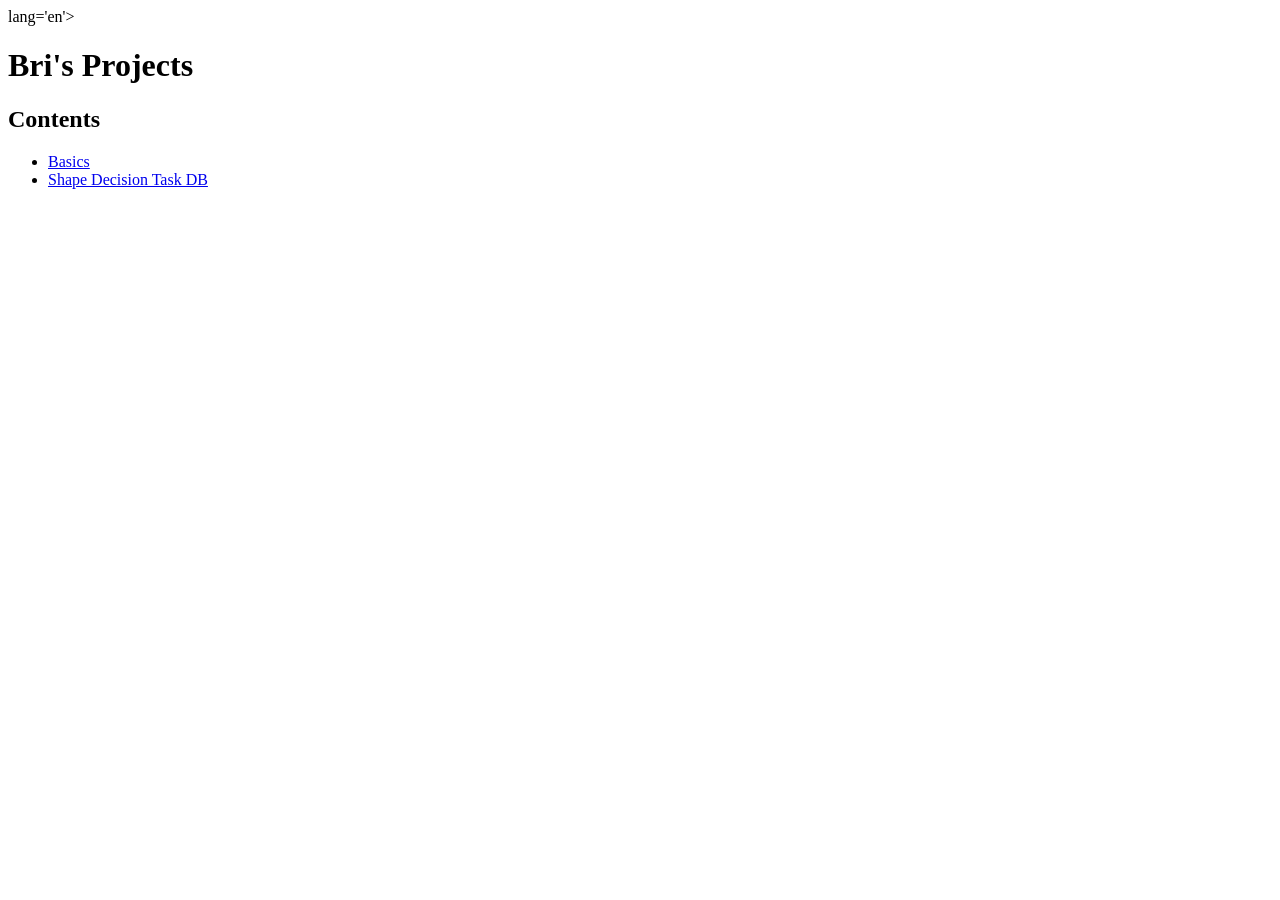
<file: web/index.html>
<!doctype html>
lang='en'>

<head>
    <title>PSY1903</title>
    <link href=data:, rel=icon>
</head>

<body>
    <h1>Bri's Projects</h1>

    <h2>Contents</h2>
    <ul>
        <li><a href='projects/basics'>Basics</a></li>
        <li><a href='projects/sdt-db'>Shape Decision Task DB</a></li>
    </ul>

</body>

</html>
</file>
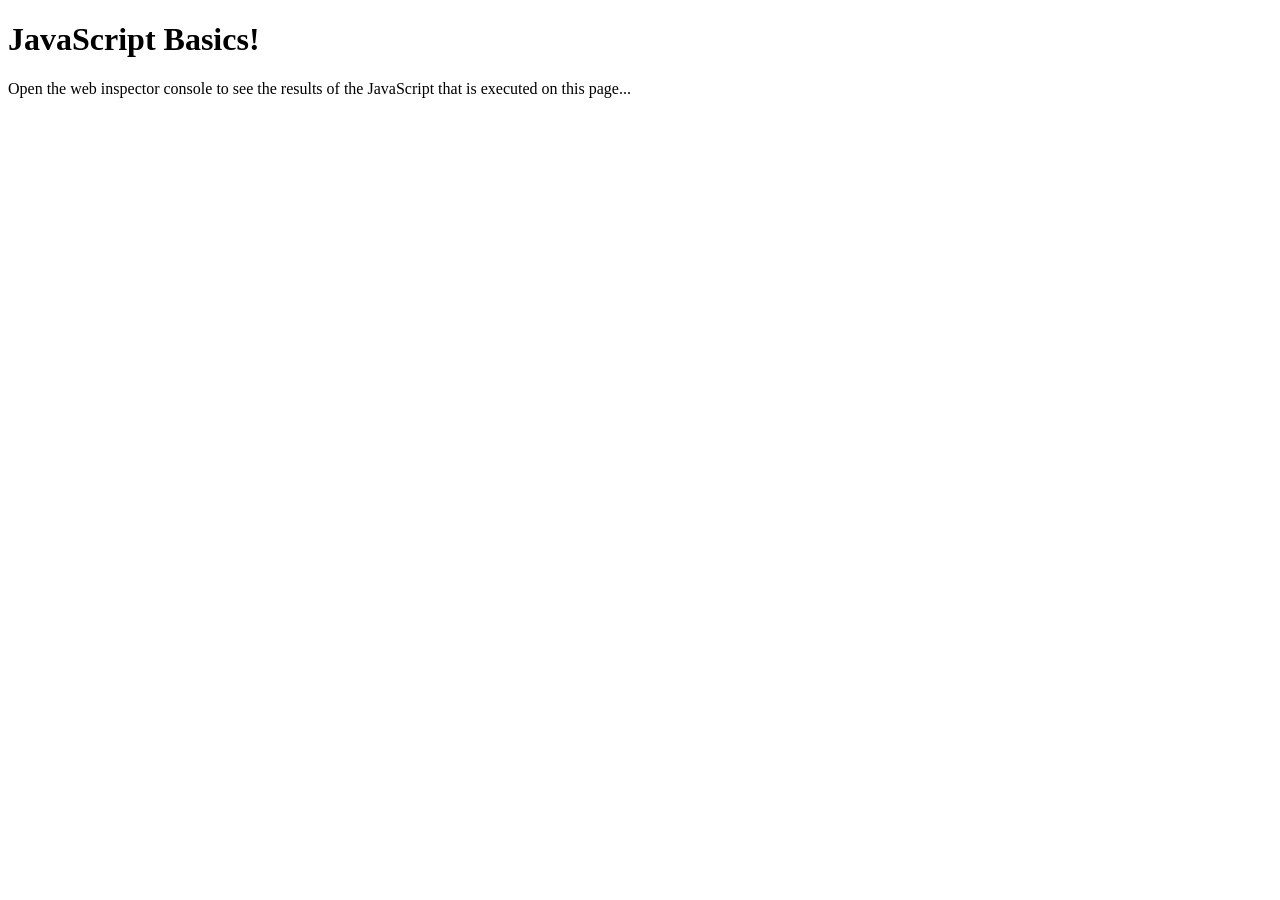
<file: web/projects/basics/index.html>
<!doctype html>
<html lang='en'>

<head>
    <title>JavaScript Basics</title>
    <link href=data:, rel=icon>
    <script src='app.js' defer></script>
</head>

<body>
    <h1>JavaScript Basics!</h1>
    <p>
        Open the web inspector console to see the results of
        the JavaScript that is executed on this page...
    </p>
</body>

</html>
</file>
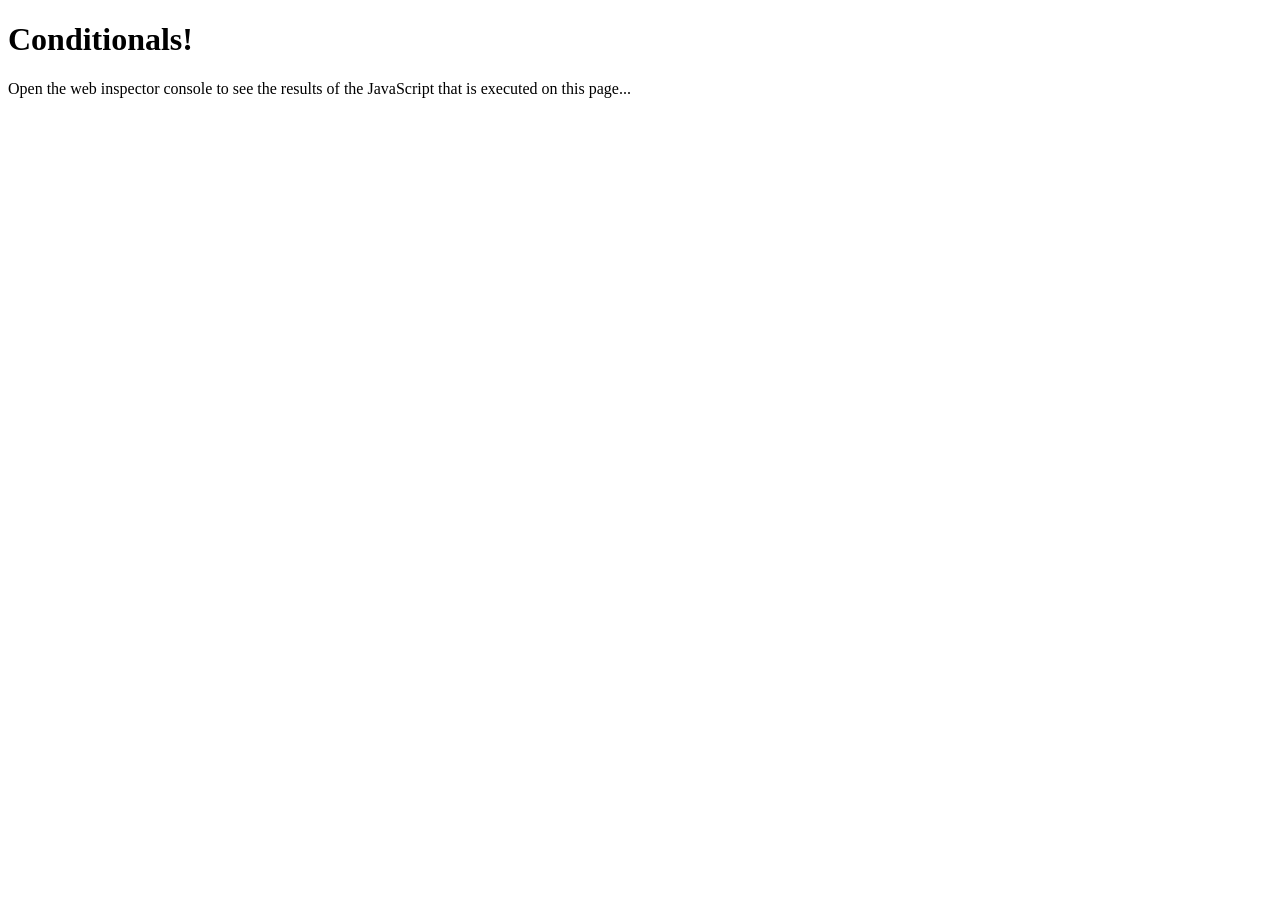
<file: web/projects/conditionals-and-refactoring/index.html>
<!doctype html>
<html lang='en'>

<head>
    <title>Conditionals</title>
    <link href=data:, rel=icon>
    <script src='app.js' defer></script>
</head>

<body>
    <h1>Conditionals!</h1>
    <p>
        Open the web inspector console to see the results of
        the JavaScript that is executed on this page...
    </p>
</body>

</html>
</file>
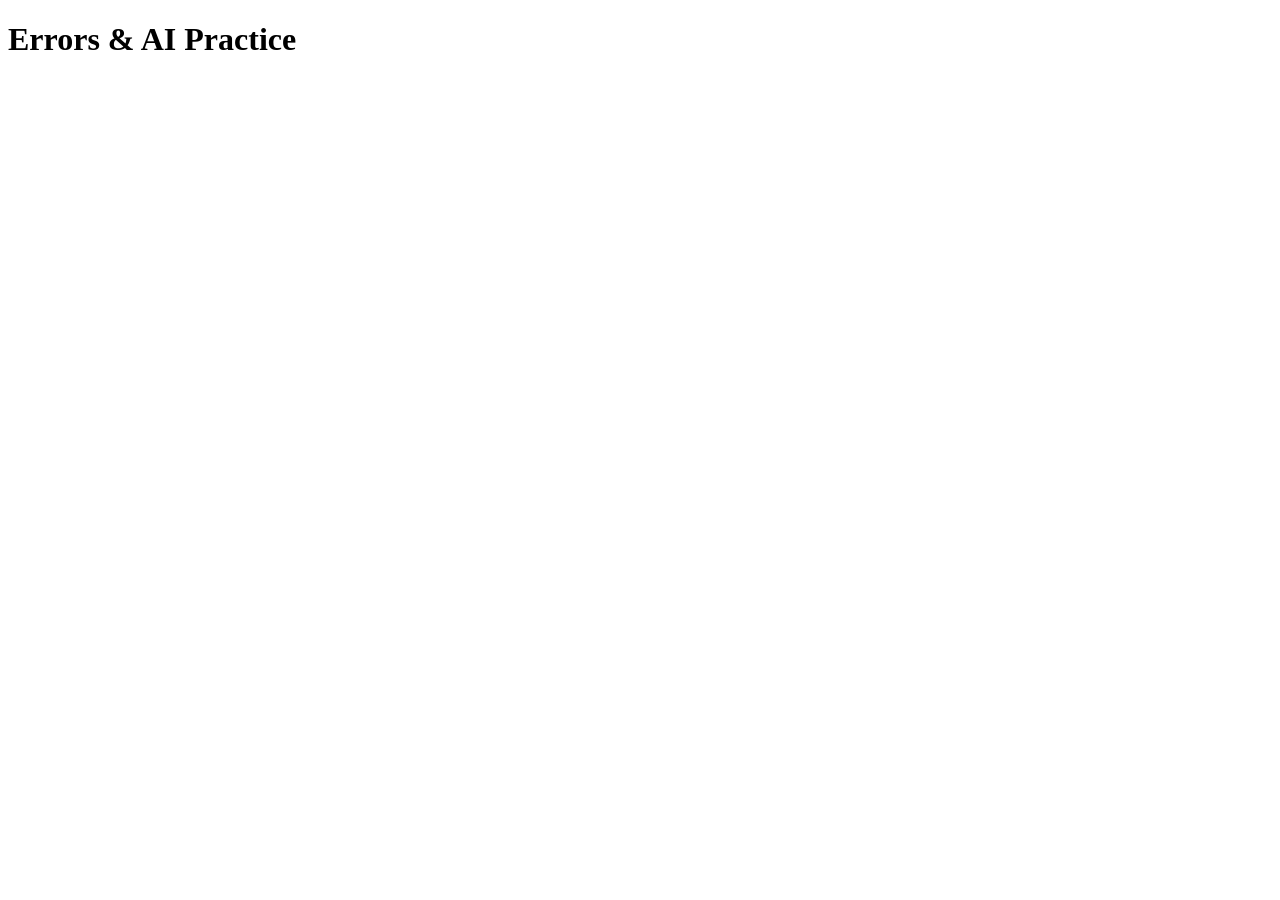
<file: web/projects/errors-and-ai/index.html>
<!DOCTYPE html>
<html lang="en">

<head>
    <meta charset="UTF-8">
    <meta name="viewport" content="width=device-width, initial-scale=1.0">
    <title>Errors & AI Practice</title>
    <link href=data:, rel=icon>
    <script src='app.js' defer></script>
</head>

<body>
    <h1>Errors & AI Practice</h1>

</body>

</html>
</file>
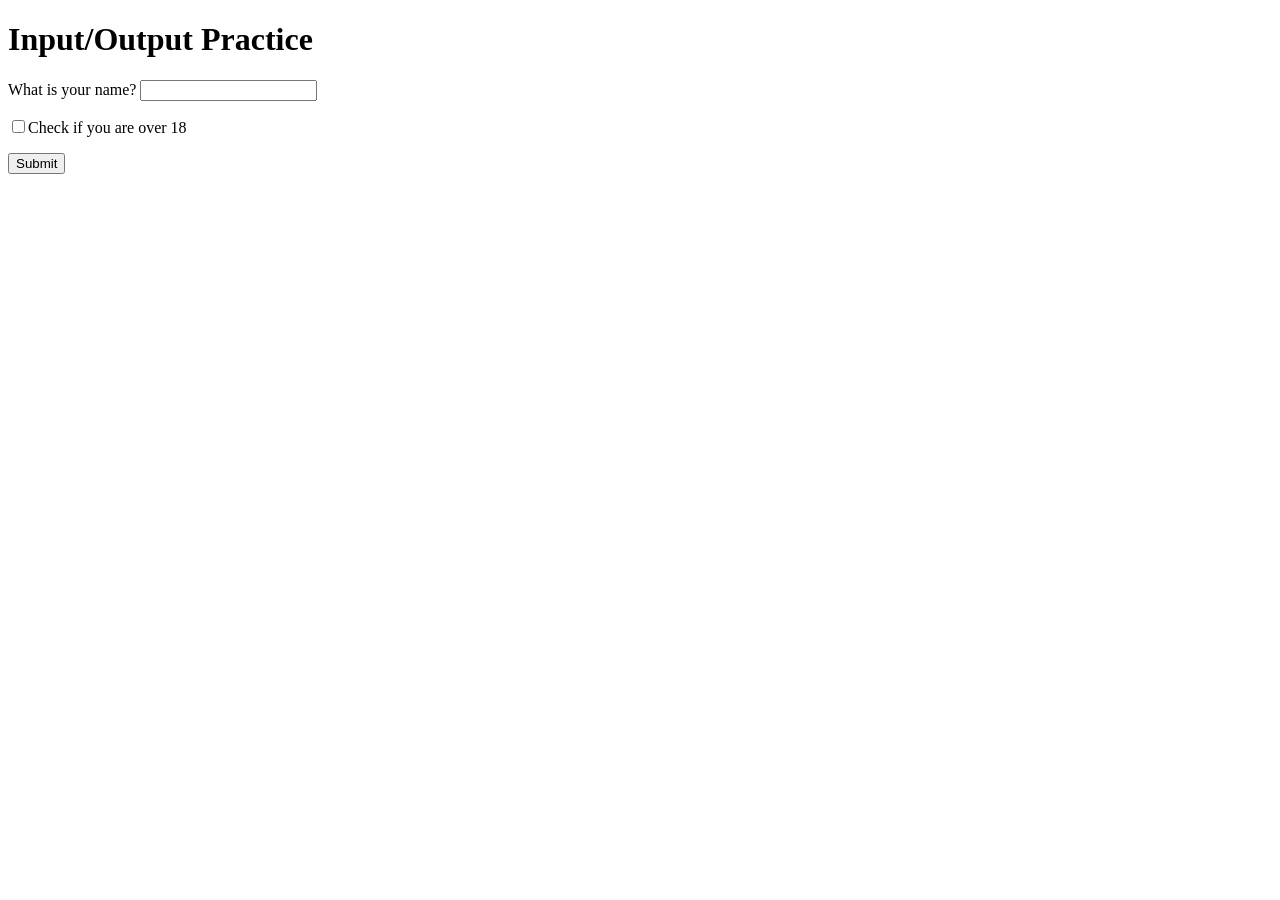
<file: web/projects/input-output/index.html>
<!doctype html>
<html lang='en'>

<head>
    <title>Input/Output Practice</title>
    <link href=data:, rel=icon>
    <script src='app.js' defer></script>
</head>

<body>
    <h1>Input/Output Practice</h1>

    <form>
        <p>
            What is your name?
            <input type='text' name='name'>
        </p>

        <p>
            <input type='checkbox' name='age'>Check if you are over 18
        </p>

        <button type='submit'>Submit</button>
    </form>

    <p id='results'></p>
</body>

</html>
</file>
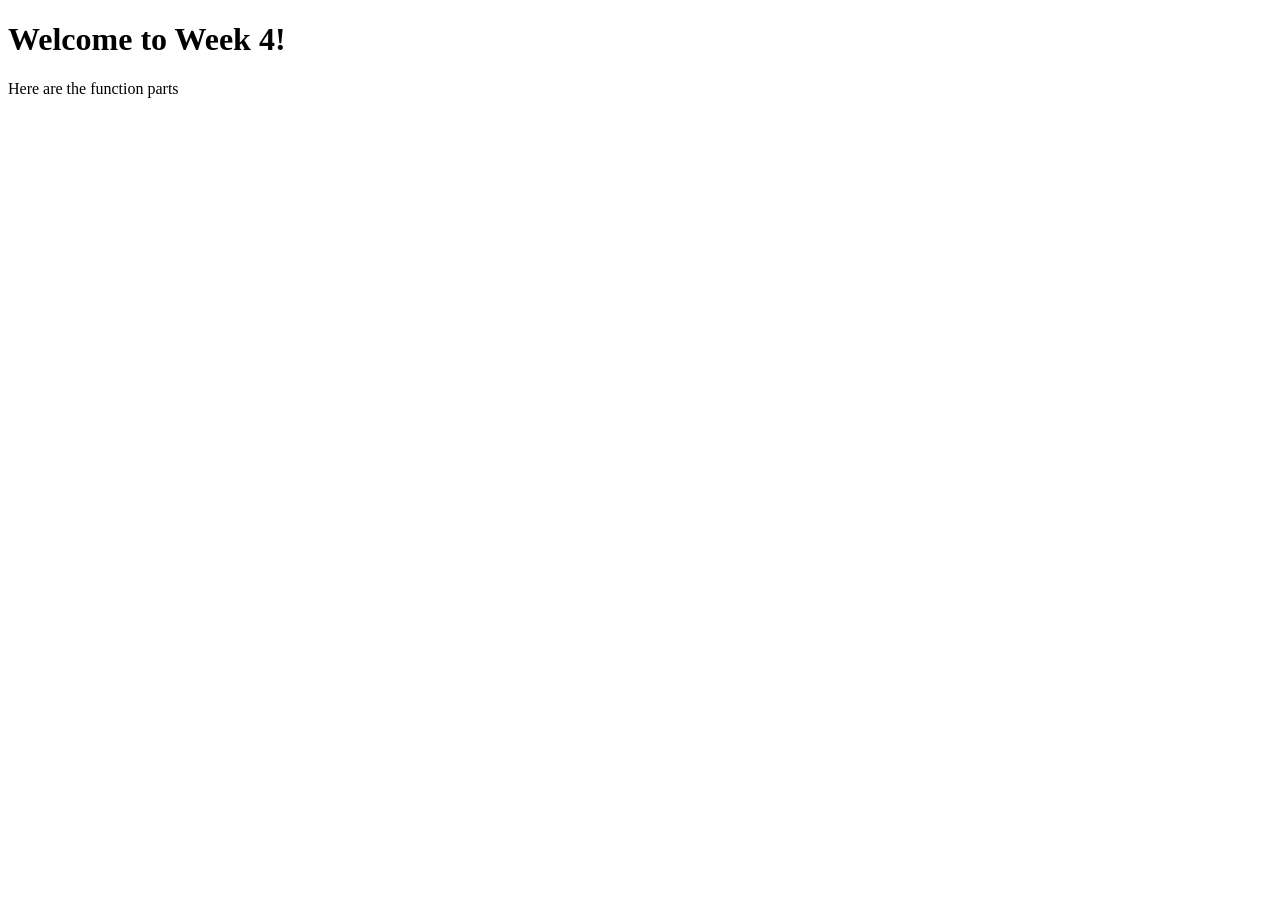
<file: web/projects/week4/index.html>
<!doctype html>
<html lang='en'>

<head>
    <title>Week 4 Demos</title>
    <link href=data:, rel=icon>
    <script src='app.js' defer></script>
</head>

<body>
    <h1>Welcome to Week 4!</h1>
    <p>
        Here are the function parts
    </p>
</body>

</html>
</file>
